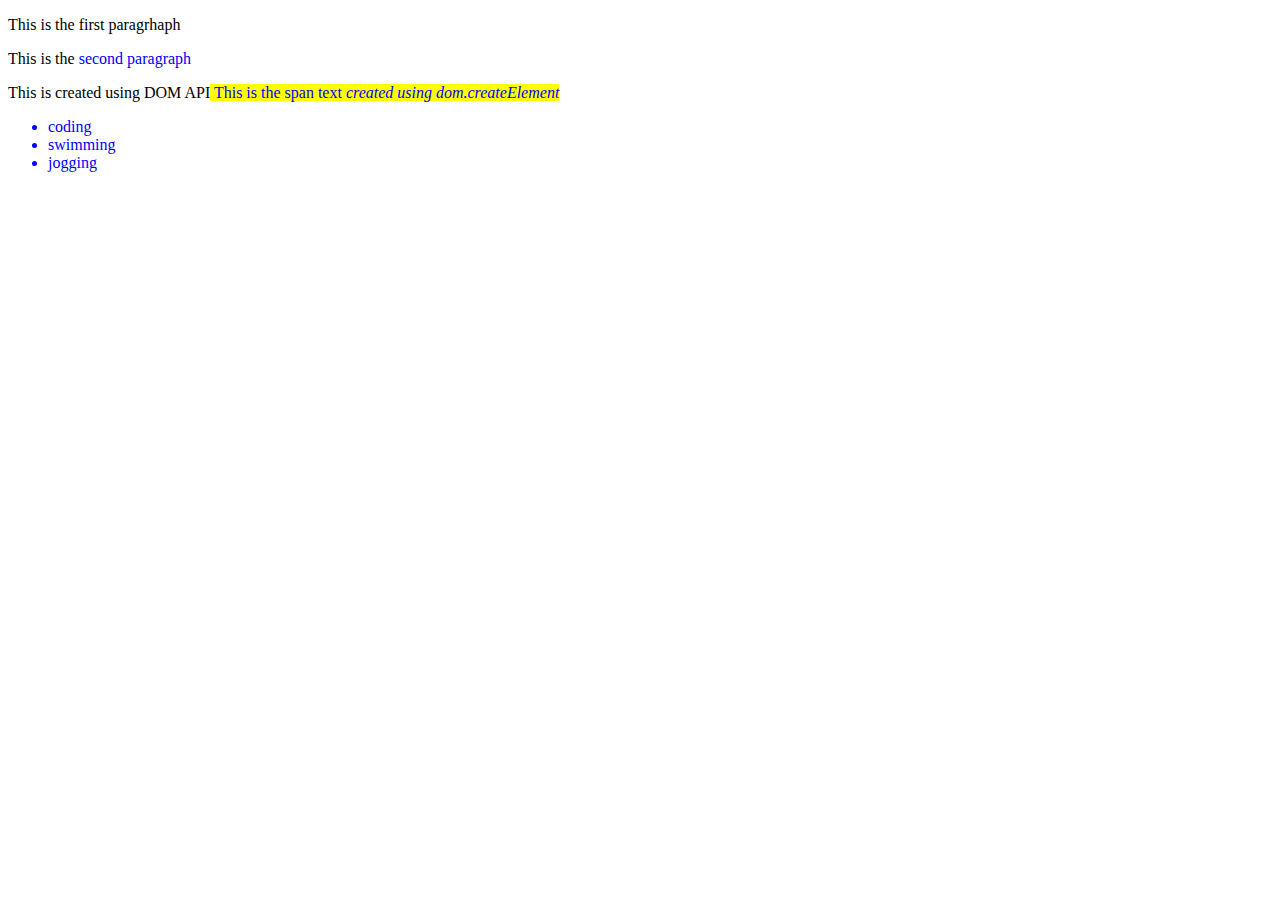
<file: practice.html>
<!DOCTYPE html>
<html lang="en">
<head>
    <meta charset="UTF-8">
    <meta http-equiv="X-UA-Compatible" content="IE=edge">
    <meta name="viewport" content="width=device-width, initial-scale=1.0">
    <title>Practice web dev</title>
    <style>
        .blue{
            color: blue;
        }
    </style>
     
</head>
<body>
    <p id="first-para">This is the first paragrhaph</p>
    <p>This is the <span class="blue">second paragraph</span></p>
    <script src="dom-api-examples.js"></script>
</body>
</html>
</file>
